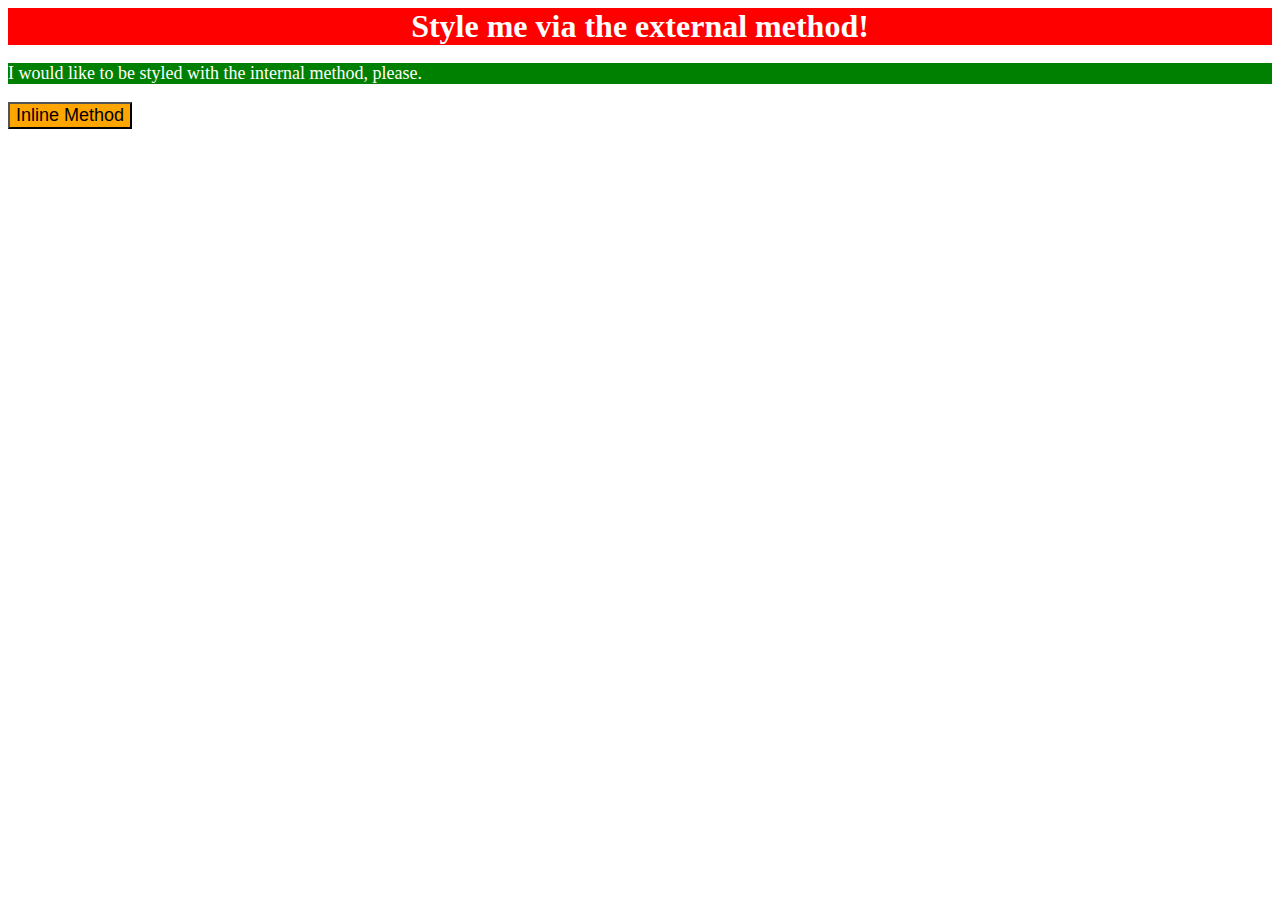
<file: foundations/01-css-methods/index.html>
<!DOCTYPE html>
<html lang="en">
  <head>
    <meta charset="UTF-8">
    <meta http-equiv="X-UA-Compatible" content="IE=edge">
    <meta name="viewport" content="width=device-width, initial-scale=1.0">
    <title>Methods for Adding CSS</title>
    <link rel="stylesheet" href="styles.css">

    <style>
  
      p {
        color: white;
        background-color: green;
        font-size: 18px;

      }
    </style>

  </head>
  <body>
    <div>Style me via the external method!</div>
    <p>I would like to be styled with the internal method, please.</p>
    <button style="color:black; background-color: orange; font-size: 18px;">Inline Method</button>
  </body>
</html>
</file>
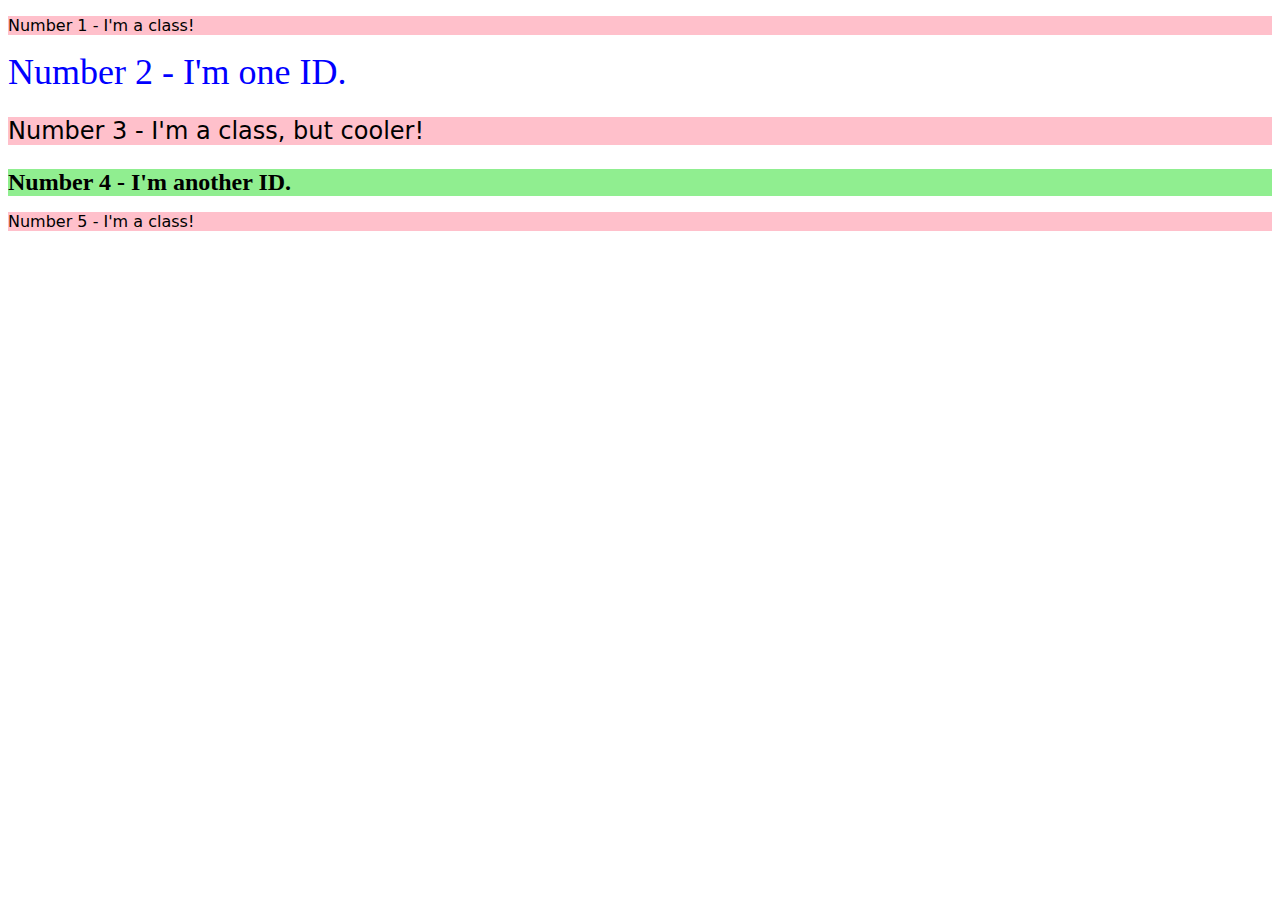
<file: foundations/02-class-id-selectors/index.html>
<!DOCTYPE html>
<html lang="en">
  <head>
    <meta charset="UTF-8">
    <meta http-equiv="X-UA-Compatible" content="IE=edge">
    <meta name="viewport" content="width=device-width, initial-scale=1.0">
    <title>Class and ID Selectors</title>
    <link rel="stylesheet" href="style.css">
  </head>
  <body>
    <p class="odd">Number 1 - I'm a class!</p>
    <div id="bigBlue">Number 2 - I'm one ID.</div>
    <p class="odd plus">Number 3 - I'm a class, but cooler!</p>
    <div id="bigGreen">Number 4 - I'm another ID.</div>
    <p class="odd">Number 5 - I'm a class!</p>
  </body>
</html>
</file>
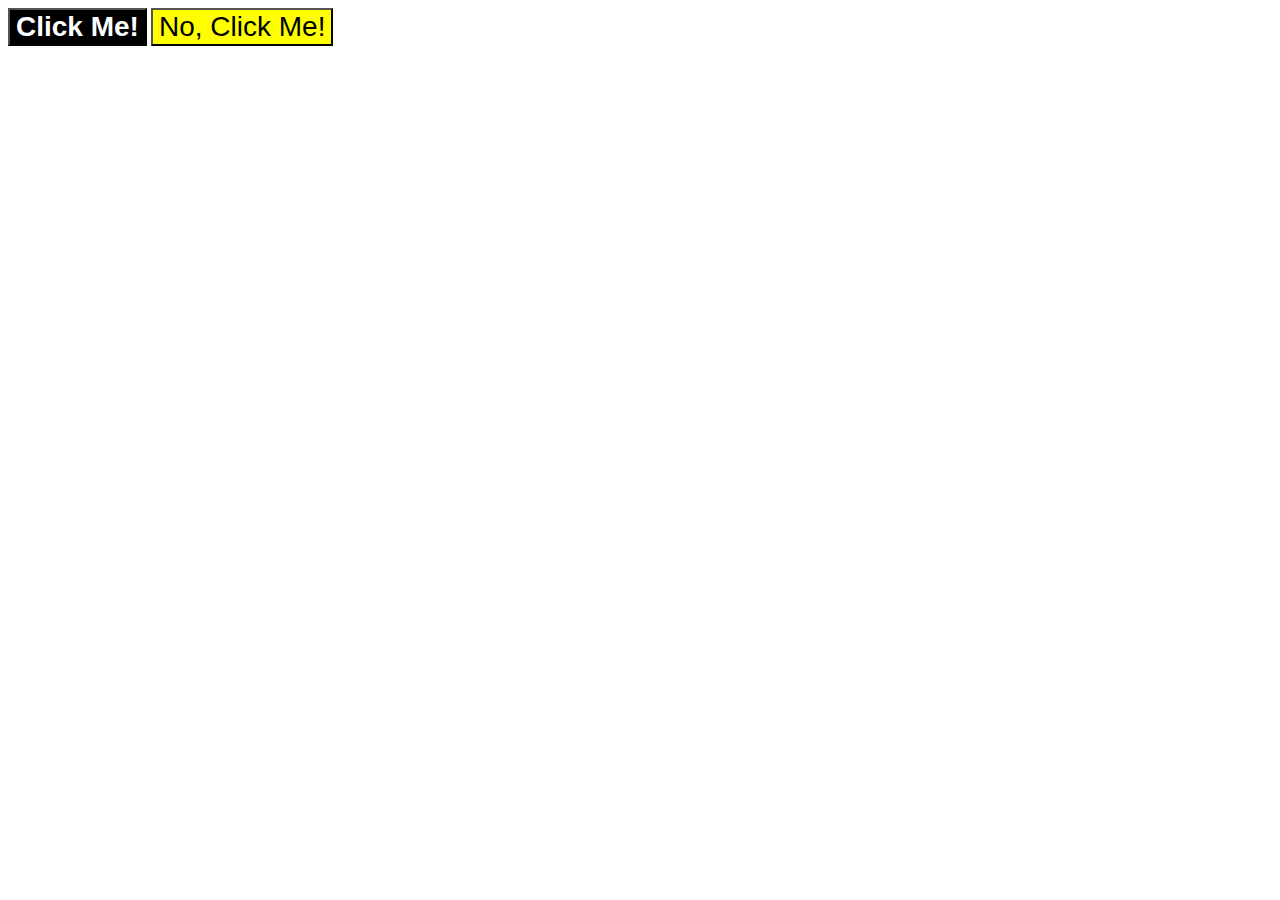
<file: foundations/03-grouping-selectors/index.html>
<!DOCTYPE html>
<html lang="en">
  <head>
    <meta charset="UTF-8">
    <meta http-equiv="X-UA-Compatible" content="IE=edge">
    <meta name="viewport" content="width=device-width, initial-scale=1.0">
    <title>Grouping Selectors</title>
    <link rel="stylesheet" href="style.css">
  </head>
  <body>
    <button class="blackButton" >Click Me!</button>
    <button class="yellowButton" >No, Click Me!</button>
  </body>
</html>
</file>
<file: foundations/01-css-methods/styles.css>
div {
    background-color: red;
    color: white;
    font-size: 32px;
    text-align: center;
    font-weight: bold
    }
</file>
<file: foundations/02-class-id-selectors/style.css>
.odd 
{
    color: black;
background-color:pink;
font-family: Verdana, "DejaVu Sans", sans-serif;

}
.plus
{
    font-size: 24px;


}
#bigBlue{
    font-size: 36px ;
    color: blue;
    background-color: white ;
}
#bigGreen{
    font-size: 24px ;
    color: black;
    background-color: lightgreen ;
    font-weight: bold;

}
</file>
<file: foundations/03-grouping-selectors/style.css>
.blackButton,
.yellowButton
{
    font-size:  28px;
    font-family: Helvetica, "Times New Roman", sans-serif;

}
.blackButton
{

    background-color:  black;
    color: white;
    font-weight: bold;

}
.yellowButton
{

    background-color:  yellow;
}
</file>
